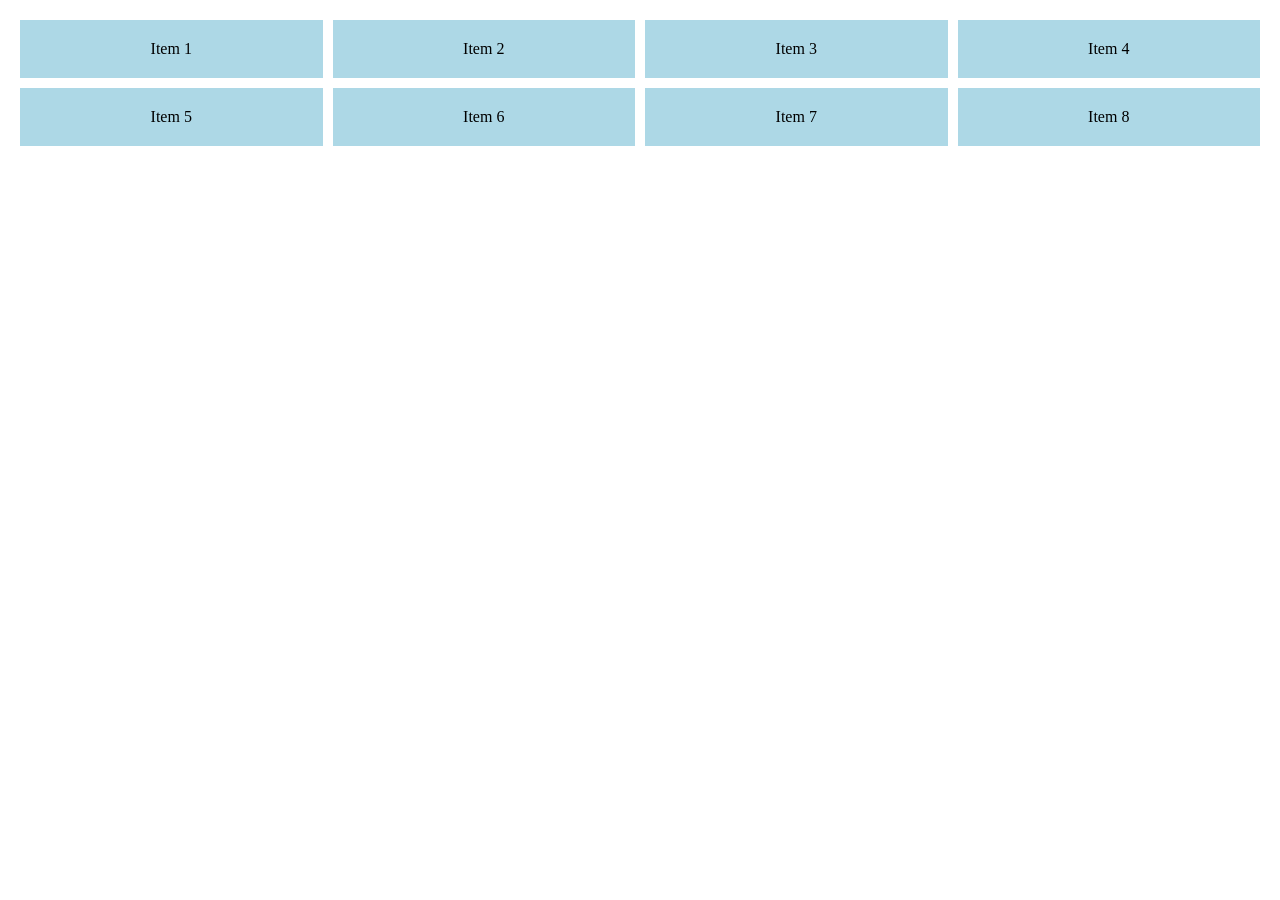
<file: EX_1/index.html>
<!DOCTYPE html>
<html lang="en">
<head>
  <meta charset="UTF-8">
  <meta name="viewport" content="width=device-width, initial-scale=1.0">
  <title>Responsive Grid Layout</title>
  <link rel="stylesheet" href="style.css">
</head>
<body>
  <div class="grid-container">
    <div class="item">Item 1</div>
    <div class="item">Item 2</div>
    <div class="item">Item 3</div>
    <div class="item">Item 4</div>
    <div class="item">Item 5</div>
    <div class="item">Item 6</div>
    <div class="item">Item 7</div>
    <div class="item">Item 8</div>
  </div>
</body>
</html>
</file>
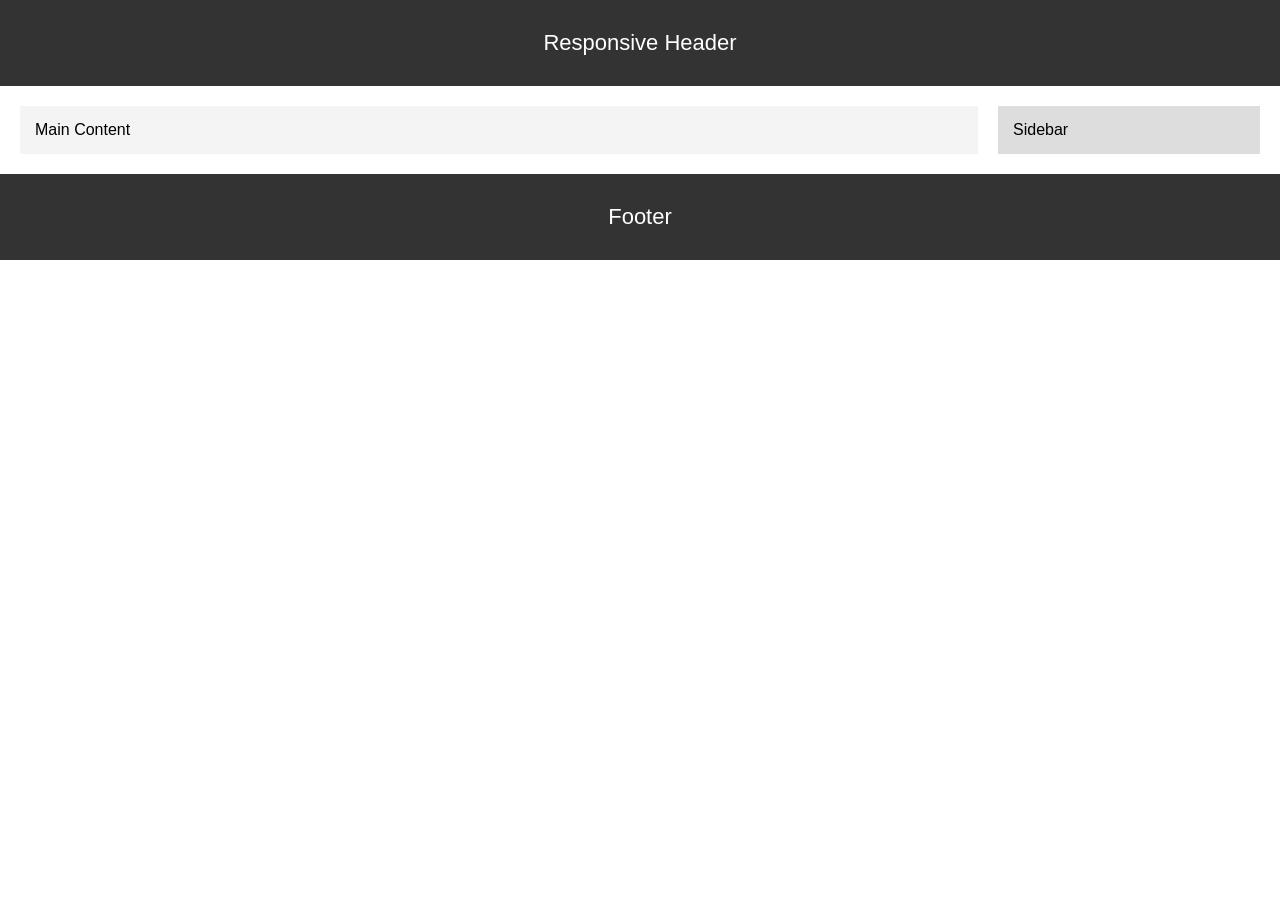
<file: EX_3/index.html>
<!DOCTYPE html>
<html lang="en">
<head>
  <meta charset="UTF-8">
  <meta name="viewport" content="width=device-width, initial-scale=1.0">
  <title>Responsiveness with Flex Layout</title>
  <link rel="stylesheet" href="style.css">
</head>
<body>
  <header class="header">Responsive Header</header>

  <main class="main">
    <section class="content">Main Content</section>
    <aside class="sidebar">Sidebar</aside>
  </main>

  <footer class="footer">Footer</footer>
</body>
</html>
</file>
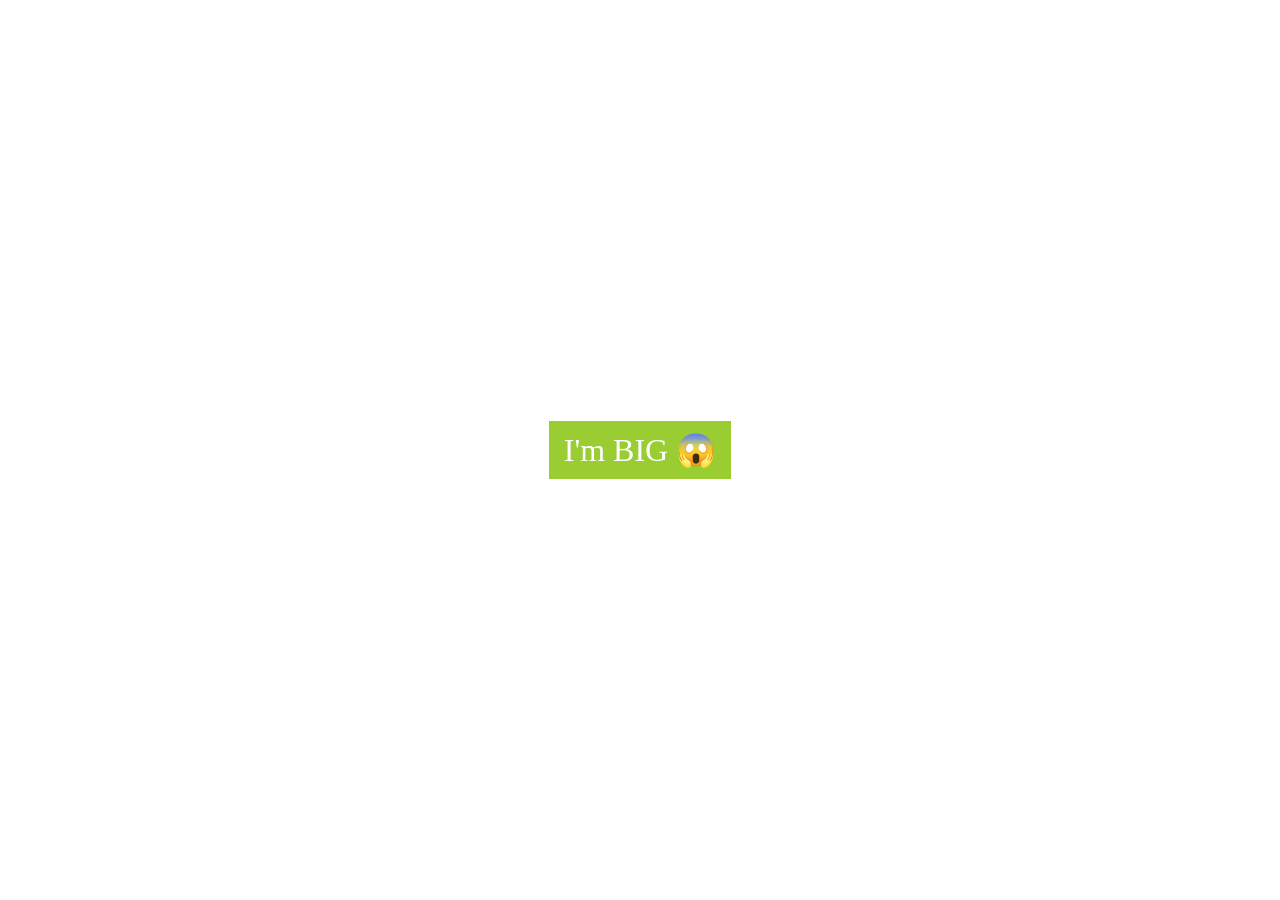
<file: EX_4_part1/index.html>
<!DOCTYPE html>
<html lang="en">
<head>
  <meta charset="UTF-8">
  <meta name="viewport" content="width=device-width, initial-scale=1.0">
  <title>Exercise 4 - Part 1</title>
  <link rel="stylesheet" href="style.css">
</head>
<body>
  <div class="wrapper">
    <div class="content">
      <span class="small">I'm SMALL 😥</span>
      <span class="big">I'm BIG 😱</span>
    </div>
  </div>
</body>
</html>
</file>
<file: EX_1/style.css>
* {
  box-sizing: border-box;
}

body {
  margin: 0;
  padding: 20px;
  font-family: "Times New Roman", serif;
}

.grid-container {
  display: grid;
  grid-template-columns: repeat(4, 1fr);
  gap: 10px;
}

.item {
  background-color: lightblue;
  padding: 20px;
  text-align: center;
}

@media (max-width: 1000px) {
  .grid-container {
    grid-template-columns: repeat(3, 1fr);
    gap: 12px;
  }
}

@media (max-width: 768px) {
  .grid-container {
    grid-template-columns: repeat(2, 1fr);
    gap: 15px;
  }
  body {
    padding: 15px;
  }
}

@media (max-width: 480px) {
  .grid-container {
    grid-template-columns: 1fr;
    gap: 20px;
  }
  body {
    padding: 10px;
  }
}
</file>
<file: EX_3/style.css>
* {
  box-sizing: border-box;
}

body {
  margin: 0;
  font-family: Arial, Helvetica, sans-serif;
}

.header,
.footer {
  background-color: #333;
  color: #fff;
  text-align: center;
  padding: 15px;
  font-size: 16px;
}

.main {
  display: flex;
  flex-direction: column;
  gap: 10px;
  padding: 10px;
}

.content,
.sidebar {
  padding: 15px;
  width: 100%;
}

.content {
  background-color: #f4f4f4;
}

.sidebar {
  background-color: #ddd;
}

@media (min-width: 600px) {
  .header,
  .footer {
    padding: 20px;
    font-size: 18px;
  }

  .main {
    flex-direction: row;
    gap: 15px;
    padding: 15px;
  }

  .content,
  .sidebar {
    flex: 1;
  }
}

@media (min-width: 900px) {
  .header,
  .footer {
    padding: 30px;
    font-size: 22px;
  }

  .main {
    gap: 20px;
    padding: 20px;
  }

  .content {
    flex: 4;
  }

  .sidebar {
    flex: 1;
  }
}
</file>
<file: EX_4_part1/style.css>
* {
  box-sizing: border-box;
}

body {
  margin: 0;
  font-family: "Times New Roman", serif;
}

.wrapper {
  display: flex;
  justify-content: center;
  align-items: center;
  min-height: 100vh;
  background-color: #fff;
}

.content span {
  color: #fff;
  padding: 10px 15px;
}

.small {
  display: inline-block;
  background-color: tomato;
  font-size: 14px;
}

.big {
  display: none;
  background-color: yellowgreen;
  font-size: 32px;
}

@media only screen and (min-width: 600px) {
  .small {
    display: none;
  }

  .big {
    display: inline-block;
  }
}
</file>
